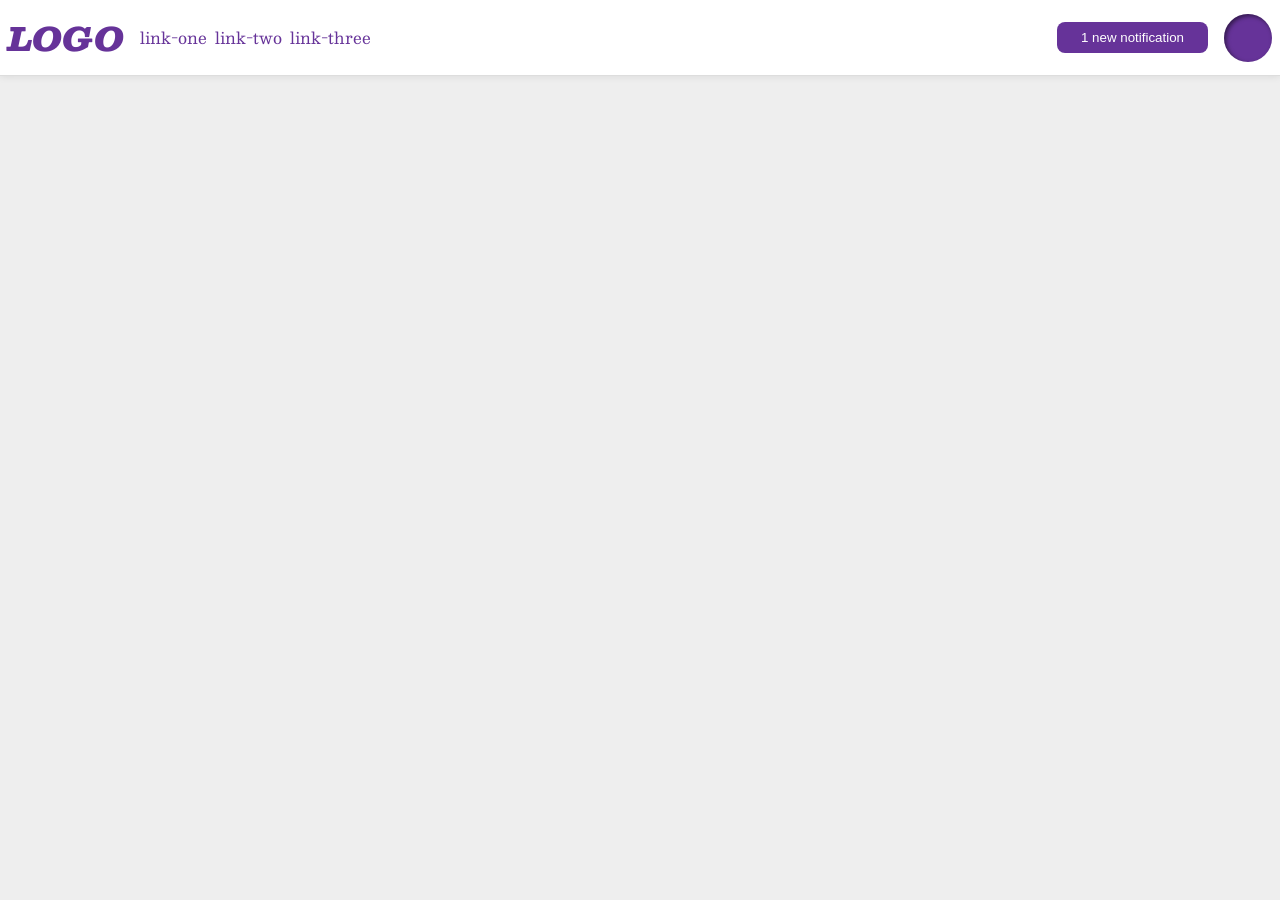
<file: foundations/flex/03-flex-header-2/index.html>
<!DOCTYPE html>
<html lang="en">
  <head>
    <meta charset="UTF-8">
    <meta http-equiv="X-UA-Compatible" content="IE=edge">
    <meta name="viewport" content="width=device-width, initial-scale=1.0">
    <title>Flex Header 2</title>
    <link rel="stylesheet" href="style.css">
  </head>
  <body>
    <div class="header">
      <div class = "Left">
      <div class="logo">
        LOGO
      </div>
      <ul class="links">
        <li><a href="https://google.com">link-one</a></li>
        <li><a href="https://google.com">link-two</a></li>
        <li><a href="https://google.com">link-three</a></li>
      </ul>
      </div>
      <div class= "Right">
      <button class="notifications">
        1 new notification
      </button>
      <div class="profile-image"></div>
      </div>

    </div>
  </body>
</html>
</file>
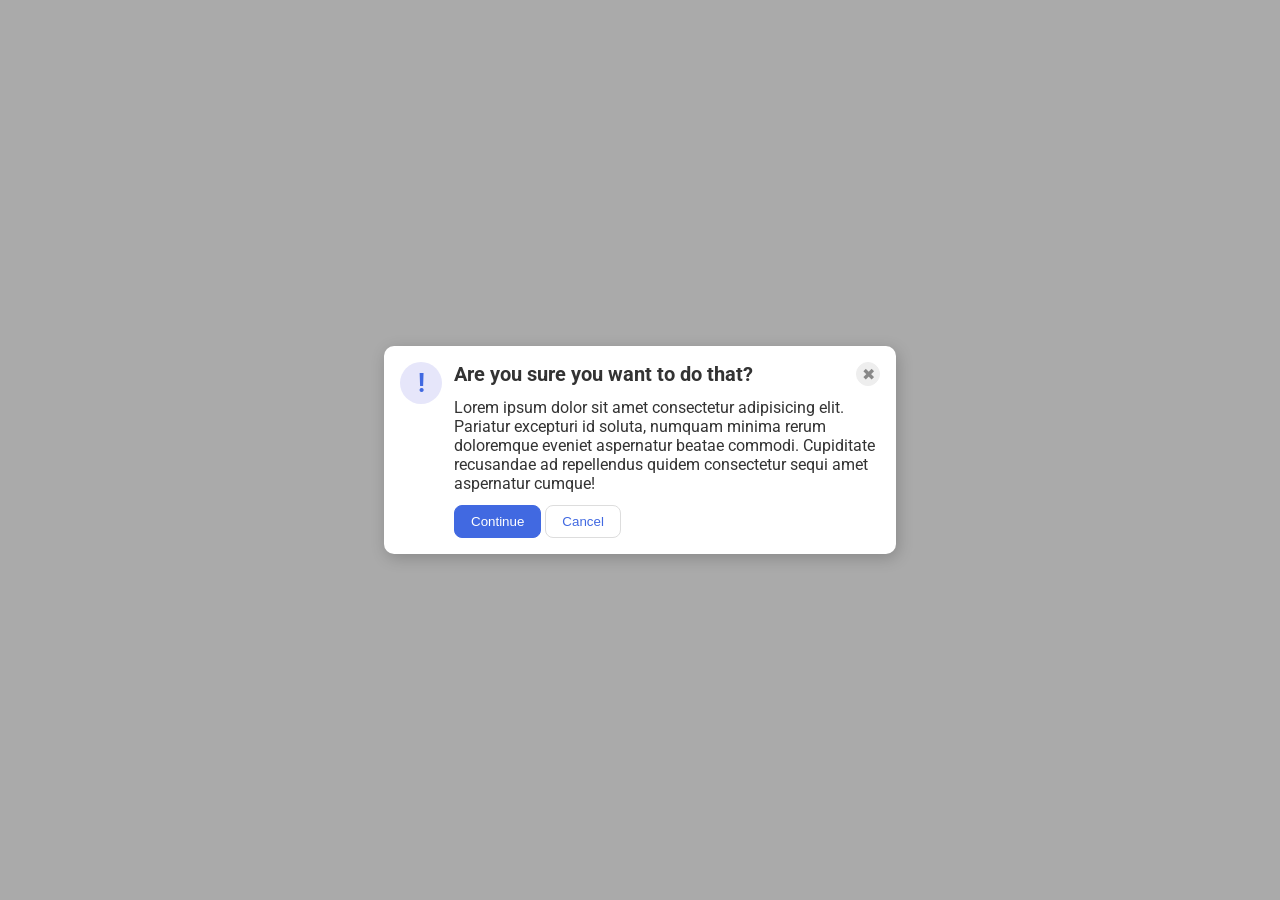
<file: foundations/flex/05-flex-modal/index.html>
<!DOCTYPE html>
<html lang="en">
  <head>
    <meta charset="UTF-8">
    <meta http-equiv="X-UA-Compatible" content="IE=edge">
    <meta name="viewport" content="width=device-width, initial-scale=1.0">
    <link rel="stylesheet" href="style.css">
    <title>Modal</title>
  </head>
  <body>
      <div class="modal">
     
        <div class="icon">!</div>
        <div class="right">
                <div class="head">
                    <div class="header">Are you sure you want to do that?</div>
                    <button class="close-button">✖</button>
                </div>
                <div class="para">
                    <div class="text">Lorem ipsum dolor sit amet consectetur adipisicing elit. Pariatur excepturi id soluta, numquam minima rerum doloremque eveniet aspernatur beatae commodi. Cupiditate recusandae ad repellendus quidem consectetur sequi amet aspernatur cumque!</div>
                </div>
                <div class="buttons">
                    <button class="continue">Continue</button>
                    <button class="cancel">Cancel</button>
                </div>
        </div>
    </div>
  </body>
</html>
</file>
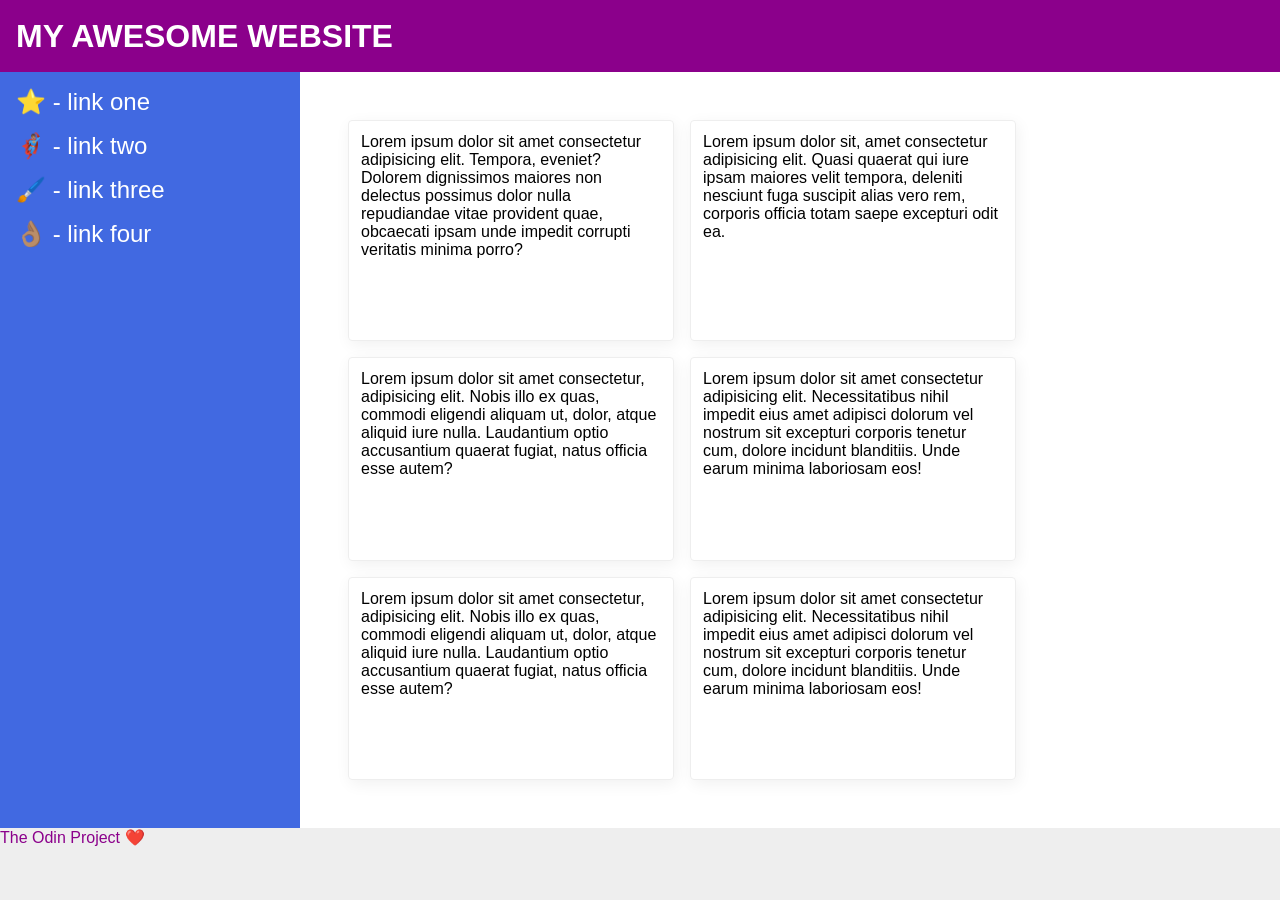
<file: foundations/flex/07-flex-layout-2/index.html>
<!DOCTYPE html>
<html lang="en">
  <head>
    <meta charset="UTF-8">
    <meta http-equiv="X-UA-Compatible" content="IE=edge">
    <meta name="viewport" content="width=device-width, initial-scale=1.0">
    <title>The Holy Grail</title>
    <link rel="stylesheet" href="style.css">
  </head>
  <body>
    <div class="header">
      MY AWESOME WEBSITE
    </div>
    <div class="middle">
    <div class="sidebar">
      <ul>
        <li><a href="#">⭐ - link one</a></li>
        <li><a href="#">🦸🏽‍♂️ - link two</a></li>
        <li><a href="#">🖌️ - link three</a></li>
        <li><a href="#">👌🏽 - link four</a></li>
      </ul>
    </div>
    <div class= "cards">
    <div class="card">Lorem ipsum dolor sit amet consectetur adipisicing elit. Tempora, eveniet? Dolorem dignissimos maiores non delectus possimus dolor nulla repudiandae vitae provident quae, obcaecati ipsam unde impedit corrupti veritatis minima porro?</div>
    <div class="card">Lorem ipsum dolor sit, amet consectetur adipisicing elit. Quasi quaerat qui iure ipsam maiores velit tempora, deleniti nesciunt fuga suscipit alias vero rem, corporis officia totam saepe excepturi odit ea.</div>
    <div class="card">Lorem ipsum dolor sit amet consectetur, adipisicing elit. Nobis illo ex quas, commodi eligendi aliquam ut, dolor, atque aliquid iure nulla. Laudantium optio accusantium quaerat fugiat, natus officia esse autem?</div>
    <div class="card">Lorem ipsum dolor sit amet consectetur adipisicing elit. Necessitatibus nihil impedit eius amet adipisci dolorum vel nostrum sit excepturi corporis tenetur cum, dolore incidunt blanditiis. Unde earum minima laboriosam eos!</div>
    <div class="card">Lorem ipsum dolor sit amet consectetur, adipisicing elit. Nobis illo ex quas, commodi eligendi aliquam ut, dolor, atque aliquid iure nulla. Laudantium optio accusantium quaerat fugiat, natus officia esse autem?</div>
    <div class="card">Lorem ipsum dolor sit amet consectetur adipisicing elit. Necessitatibus nihil impedit eius amet adipisci dolorum vel nostrum sit excepturi corporis tenetur cum, dolore incidunt blanditiis. Unde earum minima laboriosam eos!</div>
    </div>
    </div>
    <div class="footer">
      The Odin Project ❤️
    </div>
  </body>
</html>
</file>
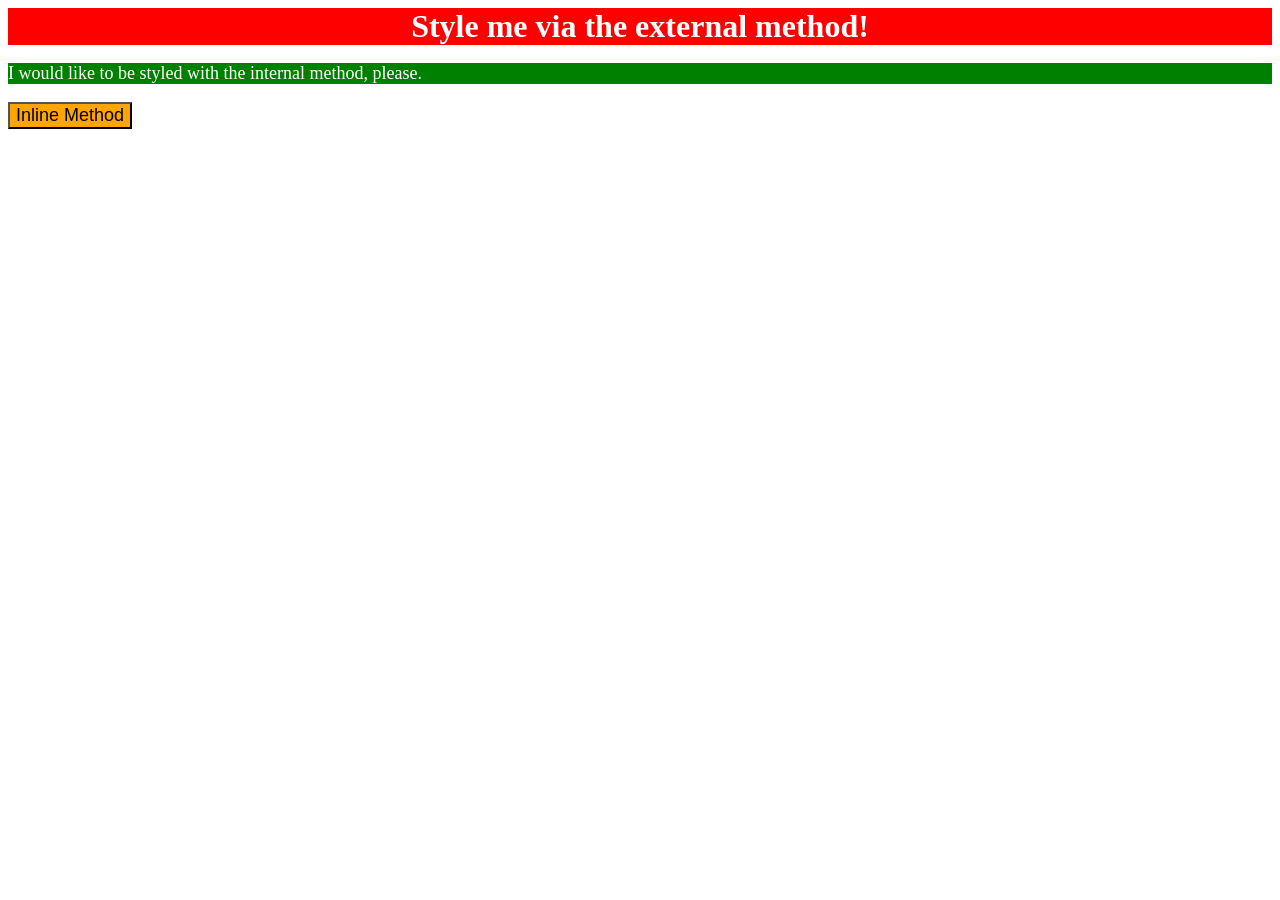
<file: foundations/intro-to-css/01-css-methods/index.html>
<!DOCTYPE html>
<html lang="en">
  <head>
    <meta charset="UTF-8">
    <meta http-equiv="X-UA-Compatible" content="IE=edge">
    <meta name="viewport" content="width=device-width, initial-scale=1.0">
    <title>Methods for Adding CSS</title>
    <link rel="stylesheet" href="style.css">
    <style>
      p {
        background-color: green;
        color: white; font-size: 18px;
      }


    </style>

  </head>
  <body>
    <div>Style me via the external method!</div>
    <p>I would like to be styled with the internal method, please.</p>
    <button style="background-color: orange; font-size: 18px;">Inline Method</button>
  </body>
</html>
</file>
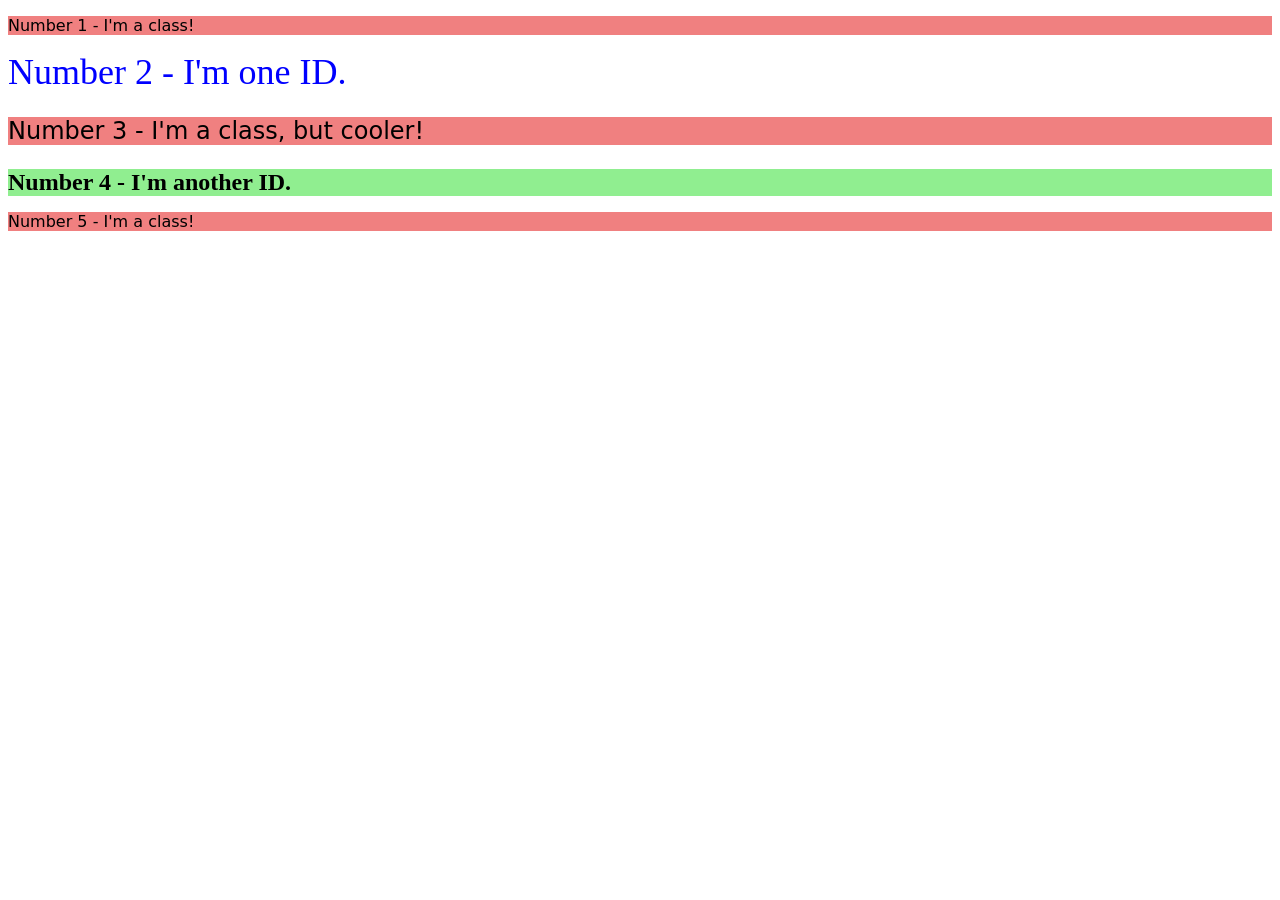
<file: foundations/intro-to-css/02-class-id-selectors/index.html>
<!DOCTYPE html>
<html lang="en">
  <head>
    <meta charset="UTF-8">
    <meta http-equiv="X-UA-Compatible" content="IE=edge">
    <meta name="viewport" content="width=device-width, initial-scale=1.0">
    <title>Class and ID Selectors</title>
    <link rel="stylesheet" href="style.css">
  </head>
  <body>
    <p class="odd">Number 1 - I'm a class!</p>
    <div id="secondE">Number 2 - I'm one ID.</div>
    <p class="odd thirdE">Number 3 - I'm a class, but cooler!</p>
    <div id="fourthE">Number 4 - I'm another ID.</div>
    <p class="odd">Number 5 - I'm a class!</p>
  </body>
</html>
</file>
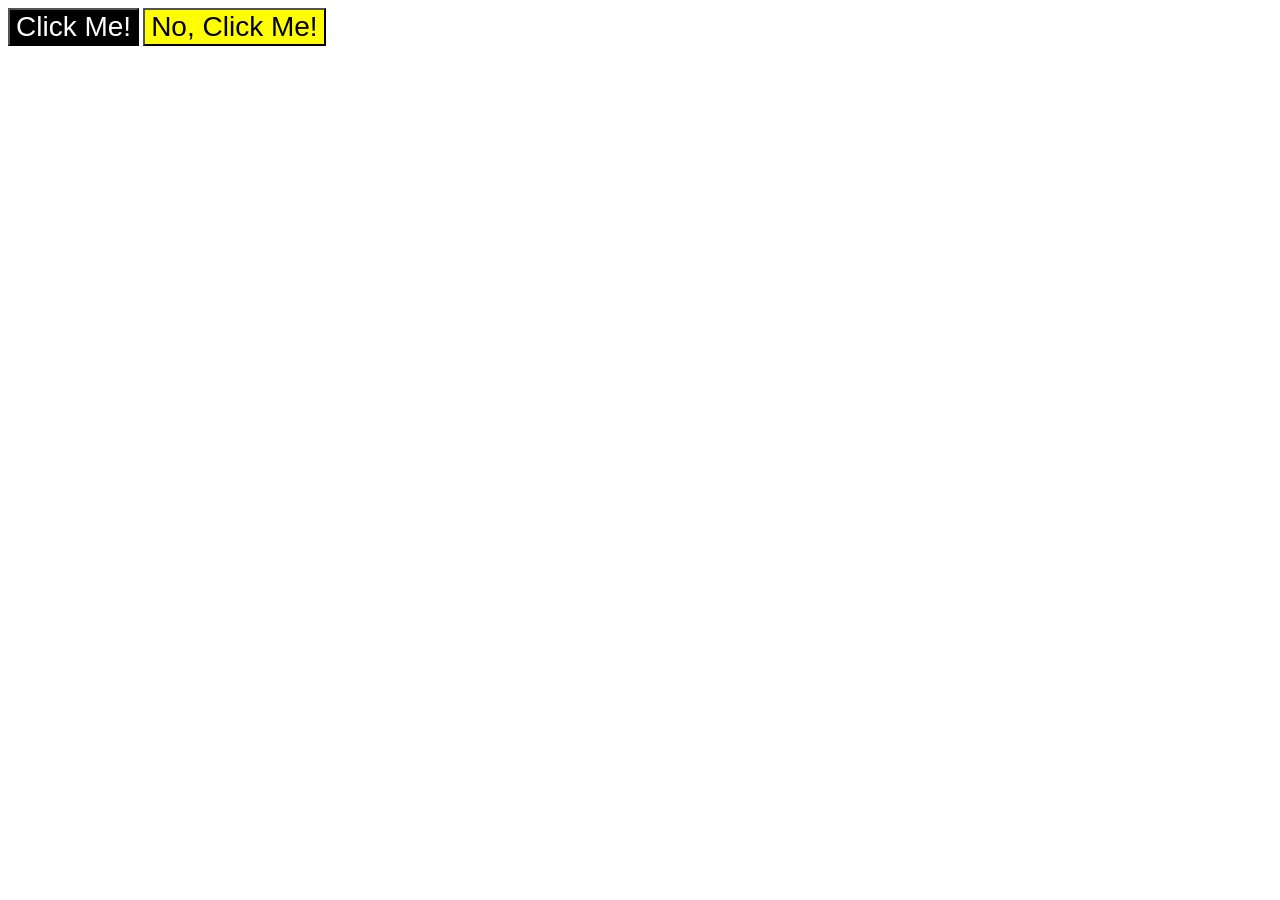
<file: foundations/intro-to-css/03-grouping-selectors/index.html>
<!DOCTYPE html>
<html lang="en">
  <head>
    <meta charset="UTF-8">
    <meta http-equiv="X-UA-Compatible" content="IE=edge">
    <meta name="viewport" content="width=device-width, initial-scale=1.0">
    <title>Grouping Selectors</title>
    <link rel="stylesheet" href="style.css">
  </head>
  <body>
    <button class="click ">Click Me!</button>
    <button class="dontclick ">No, Click Me!</button>
  </body>
</html>
</file>
<file: foundations/flex/03-flex-header-2/style.css>
/* this is some magical font-importing.  
you'll learn about it later. */
@import url('https://fonts.googleapis.com/css2?family=Besley:ital,wght@0,400;1,900&display=swap');

body {
  margin: 0;
  background: #eee;
  font-family: Besley, serif;
}

.header {
  background: white;
  border-bottom: 1px solid #ddd;
  box-shadow: 0 0 8px rgba(0,0,0,.1);
  display: flex;
  padding: 8px;
  justify-content: space-between;
}

.profile-image {
  background: rebeccapurple;
  box-shadow: inset 2px 2px 4px rgba(0,0,0,.5);
  border-radius: 50%;
  width: 48px;
  height: 48px;
}

.logo {
  color: rebeccapurple;
  font-size: 32px;
  font-weight: 900;
  font-style: italic;
}

button {
  border: none;
  border-radius: 8px;
  background: rebeccapurple;
  color: white;
  padding: 8px 24px;
}

a {
  /* this removes the line under our links */
  text-decoration: none;
  color: rebeccapurple;
}

ul {
  list-style-type: none;
  display: flex;
  flex-direction: row;
  gap: 8px;
  padding: 0;
  
}

.Left,
.Right {
  display: flex;
  flex-direction: row;
  gap:16px;
  align-items: center
}
</file>
<file: foundations/flex/05-flex-modal/style.css>
@import url('https://fonts.googleapis.com/css2?family=Roboto:wght@400;700&display=swap');

html, body {
  height: 100%;
}

body {
  font-family: Roboto, sans-serif;
  margin: 0;
  background: #aaa;
  color: #333;
  /* I'll give you this one for free lol */
  display: flex;
  align-items: center;
  justify-content: center;
}

.modal {
  background: white;
  width: 480px;
  border-radius: 10px;
  box-shadow: 2px 4px 16px rgba(0,0,0,.2);
}

.icon {
  color: royalblue;
  font-size: 26px;
  font-weight: 700;
  background: lavender;
  width: 42px;
  height: 42px;
  border-radius: 50%;
  display: flex;
  align-items: center;
  justify-content: center;
}

.close-button {
  background: #eee;
  border-radius: 50%;
  color: #888;
  font-weight: 400;
  font-size: 16px;
  height: 24px;
  width: 24px;
  display: flex;
  align-items: center;
  justify-content: center;
  border: 1px solid #eee;
  padding: 0;
}

button {
  cursor: pointer;
  padding: 8px 16px;
  border-radius: 8px;
}

button.continue {
  background: royalblue;
  border: 1px solid royalblue;
  color: white;
}

button.cancel {
  background: white;
  border: 1px solid #ddd;
  color: royalblue;
}
.modal{
  display: flex;
  
 padding: 16px;
  gap: 12px;

}
.right{
display: flex;
flex-direction: column;
gap: 12px;

} 
.head{
  display: flex;
  justify-content: space-between;
  
}
.header{
  font-size: 20px;
  font-weight: bold;
}
.icon{
  flex-shrink: 0;
}
</file>
<file: foundations/flex/07-flex-layout-2/style.css>
body {
  font-family: -apple-system, BlinkMacSystemFont, 'Segoe UI', Roboto, Oxygen, Ubuntu, Cantarell, 'Open Sans', 'Helvetica Neue', sans-serif;
  margin: 0;
  min-height: 100vh;
  display:flex;
  flex-direction: column;
}

.header {
  height: 72px;
  background: darkmagenta;
  color: white;
}

.footer {
  height: 72px;
  background: #eee;
  color: darkmagenta;
}

.sidebar {
  width: 300px;
  background: royalblue;
  box-sizing: border-box;
}

.card {
  border: 1px solid #eee;
  box-shadow: 2px 4px 16px rgba(0,0,0,.06);
  border-radius: 4px;
}
.header {
  display: flex;
  align-items: center;
  font-size: 32px;
  font-weight: 900;
  padding:0px 16px;
}
.middle{
  display: flex ;
  flex: 1 ;
}
.sidebar {
  flex: 0 0 300px;
}
ul{
  list-style-type: none;
  display: flex;
  flex-direction: column;
  margin: 0px;
  padding: 16px;
  font-size: 24px;
  gap: 16px ;

}
li a {
  text-decoration-line: none;
  color: white;
}
.footer{
  display: flex;
  flex-direction: column;
  margin-top: auto;
}
.cards {
  display: flex;
  flex-flow: row wrap;
  padding: 48px;
gap: 16px ;
}
.card{
  padding: 12px;
  max-width: 300px;
  min-height: 80px;
  
}
</file>
<file: foundations/intro-to-css/01-css-methods/style.css>
div {
    color: white;
    background-color: red;
    font-size: 32px;
    text-align: center;
    font-weight: bold;
}
</file>
<file: foundations/intro-to-css/02-class-id-selectors/style.css>
/* Add CSS Styling */
.odd{
    background-color: lightcoral;
    font-family: Verdana, "DejaVu Sans", sans-serif;

}
#secondE{
    color: blue;
    font-size: 36px;

}
.odd.thirdE{
    font-size: 24px;

}
#fourthE{
    background-color: lightgreen;
    font-size: 24px;
    font-weight: bold;
}
</file>
<file: foundations/intro-to-css/03-grouping-selectors/style.css>
/* Add CSS Styling */
.click,
.dontclick{
    font-size: 28px;
    font-family: Helvetica, 'Times New Roman', sans-serif;
}

.click{
    background-color: black;
    color: white;

}

.dontclick{
    background-color: yellow;
}
</file>
